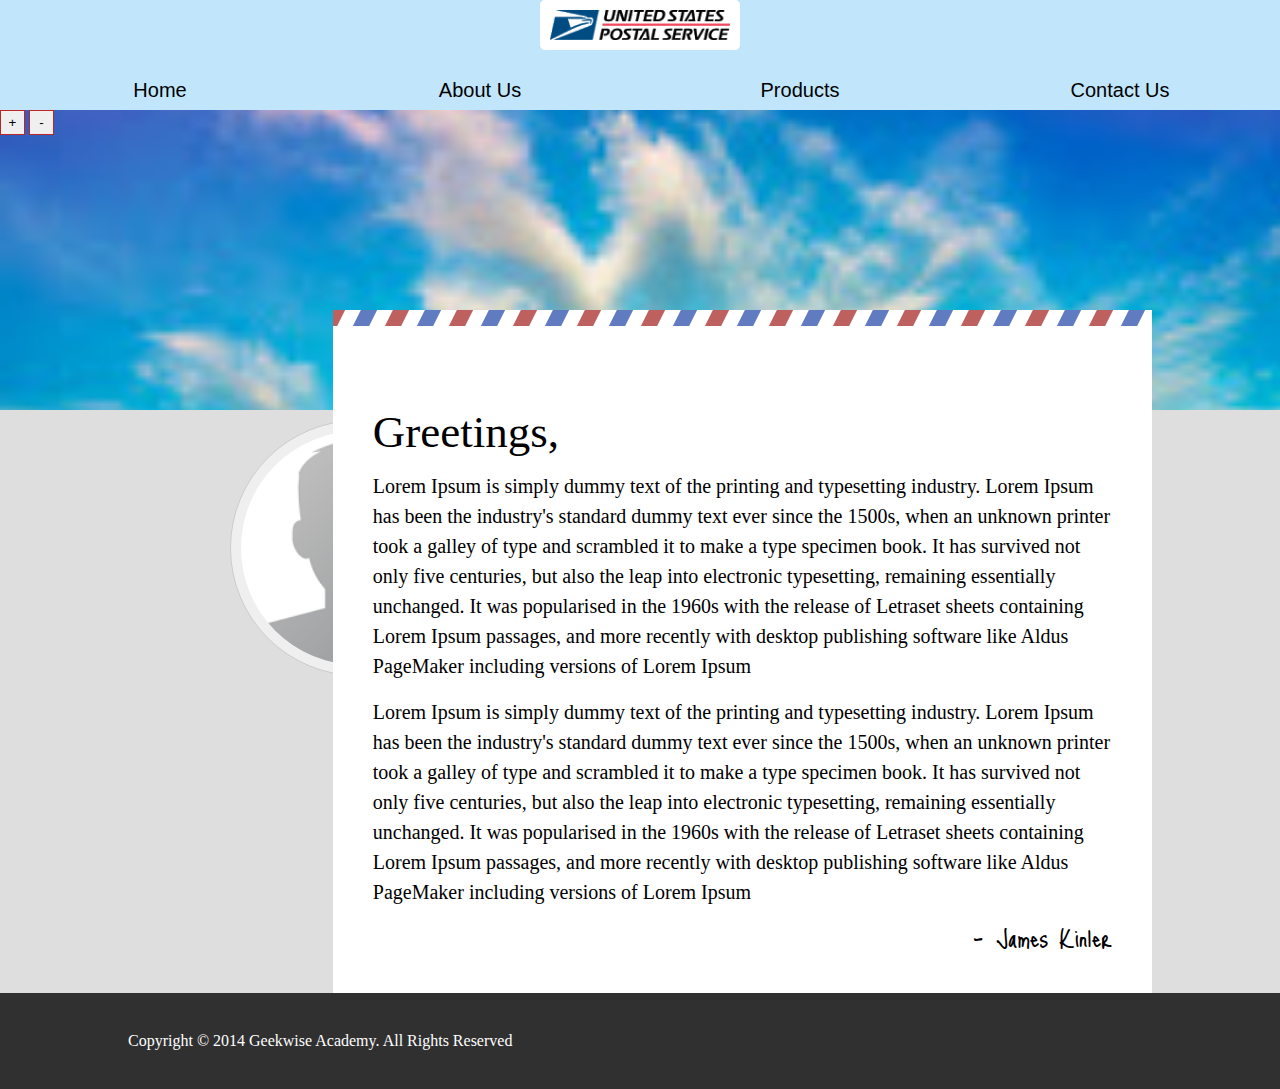
<file: Bootcamp 2/index.html>
<!DOCTYPE html>
<html>
<head>
	<title>USPS</title>
	<link href='http://fonts.googleapis.com/css?family=Just+Me+Again+Down+Here' rel='stylesheet' type='text/css'>
	<link rel="stylesheet" type="text/css" href="css/reset.css">
	<link rel="stylesheet" type="text/css" href="css/styles.css">
</head>
<body>
	<header>
		<img width="200px" src="img/logo.png">
		<nav>
			<ul>
				<li>Home</li>
				<li>About Us</li>
				<li>Products</li>
				<li>Contact Us</li>
			</ul>
		</nav>
	</header>
	<main>
		<div id="hero">
		    <div id="sizer">
		        <button class="plus">+</button>
		        <button class="minus">-</button>
		        
		    </div>
		    
		</div>
		<section class="clear">
			<img src="img/avatar.png">
			<article>
				<h1>Greetings,</h1>
				<p>	
				Lorem Ipsum is simply dummy text of the printing and typesetting industry. Lorem Ipsum has been the industry's standard dummy text ever since the 1500s, when an unknown printer took a galley of type and scrambled it to make a type specimen book. It has survived not only five centuries, but also the leap into electronic typesetting, remaining essentially unchanged. It was popularised in the 1960s with the release of Letraset sheets containing Lorem Ipsum passages, and more recently with desktop publishing software like Aldus PageMaker including versions of Lorem Ipsum</p>
				<p>
				Lorem Ipsum is simply dummy text of the printing and typesetting industry. Lorem Ipsum has been the industry's standard dummy text ever since the 1500s, when an unknown printer took a galley of type and scrambled it to make a type specimen book. It has survived not only five centuries, but also the leap into electronic typesetting, remaining essentially unchanged. It was popularised in the 1960s with the release of Letraset sheets containing Lorem Ipsum passages, and more recently with desktop publishing software like Aldus PageMaker including versions of Lorem Ipsum</p>
				<h2>James Kinler</h2>
			</article>
		</section>
	</main>
	<footer>
		<p>Copyright &copy; 2014 Geekwise Academy. All Rights Reserved</p>
	</footer>
       <script src="http://code.jquery.com/jquery-2.1.1.min.js"></script>
           
        <script>
            $(document).ready(function(){
            
                var size=100;
               
                $("#sizer button").on({
                    click: function(){
                        console.log($(this));
                        if($(this).hasClass("plus")){
                        console.log("clicked the plus");
                            size = size + 10;
                        $("body").css ("font-size" , size +  "%");
                        }else{
                                console.log("clicked the minus");
                                    size = size - 10;
                                $("body").css ("font-size" , size - "%");
                        }
                    }
                })
                
            });
        </script>
</body>
</html>
</file>
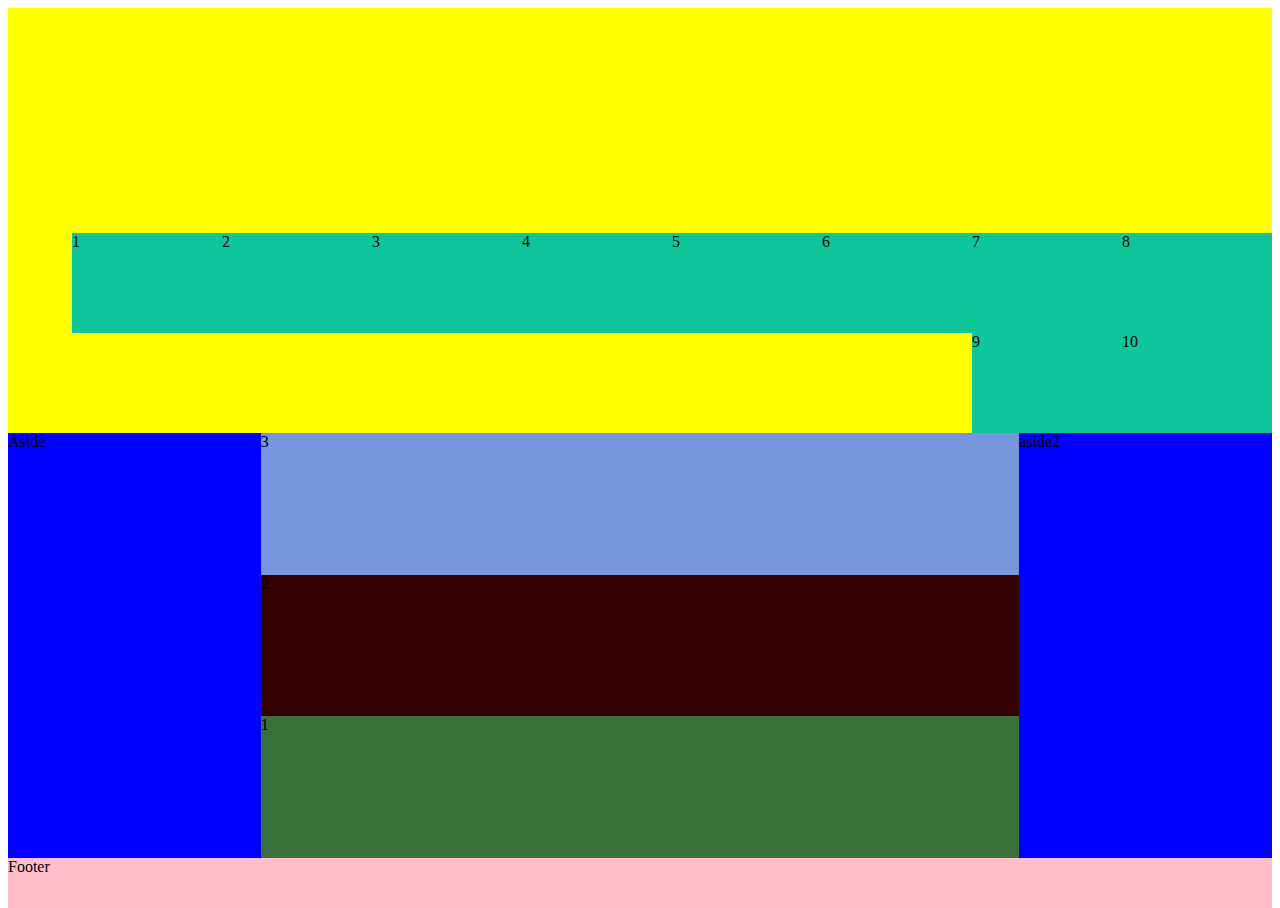
<file: Flexbox/index.html>
<!DOCTYPE html>
<html lang="en">
<head>
    <meta charset="UTF-8">
    <title>FlexBox</title>
    <link rel="stylesheet" href="styles/styles.css">
</head>
<body>
    <header>
    <div>1</div>
    <div>2</div>
    <div>3</div>
    <div>4</div>
    <div>5</div>
    <div>6</div>
    <div>7</div>
    <div>8</div>
    <div>9</div>
    <div>10</div>
    
 </header>
    <main>

        <aside>Aside</aside>


        <article>
        <ul>
           <li>1</li>
            <li>2</li>
            <li>3</li>
        </ul>
        
        
        </article>


    <aside>aside2</aside>

    </main>
    
    <footer>Footer</footer>

</body>
</html>
</file>
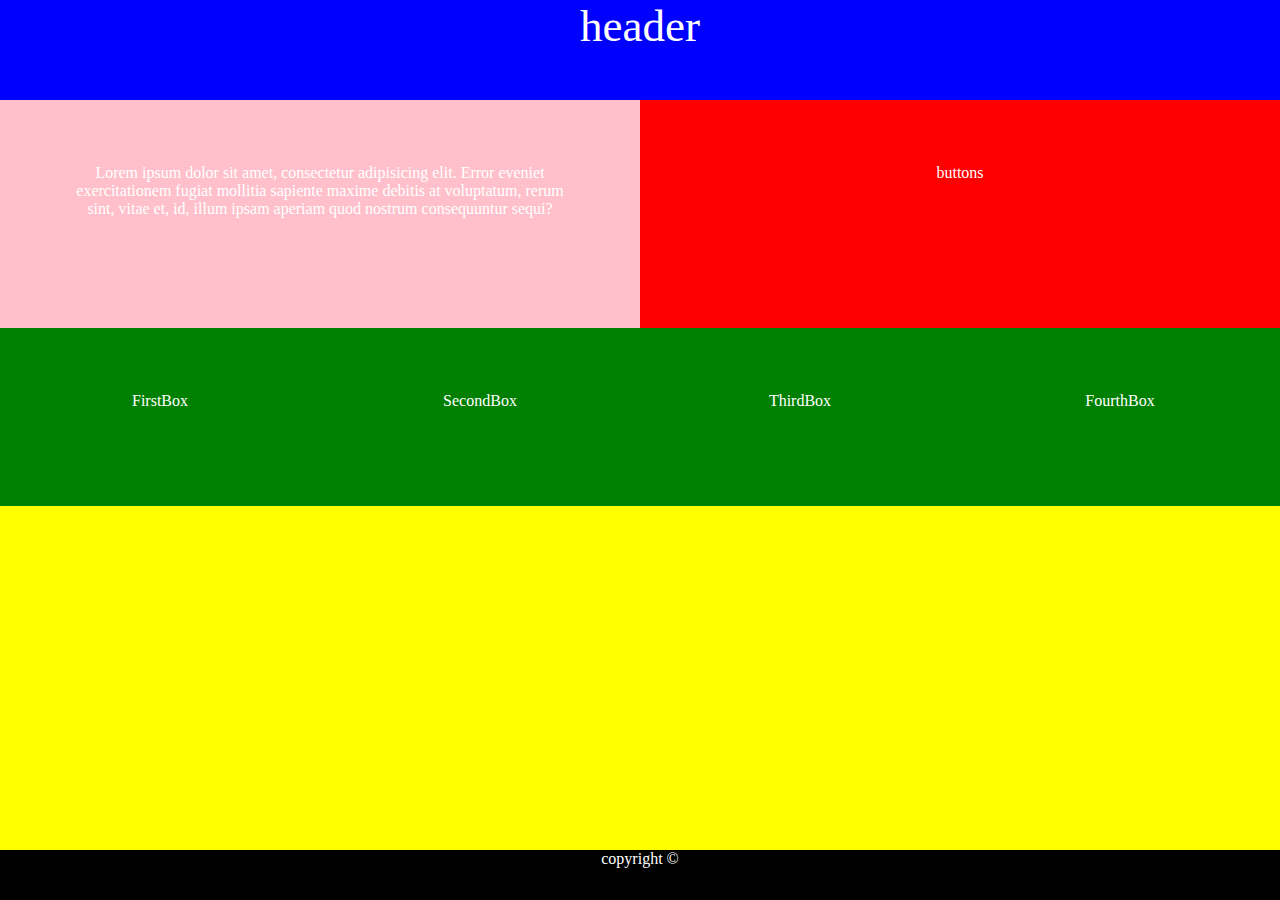
<file: test1/index.html>
<!DOCTYPE html>
<html lang="en">
<head>
    <meta charset="UTF-8">
    <meta name="viewport" content="width=device-width, initial-scale=1.0">
    <title>Meadia Queries</title>
    <link rel="stylesheet" type="text/css" href="css/styles.css">
</head>
<body>

<header>
    header
</header>

<article>
    Lorem ipsum dolor sit amet, consectetur adipisicing elit. Error eveniet exercitationem fugiat mollitia sapiente maxime debitis at voluptatum, rerum sint, vitae et, id, illum ipsam aperiam quod nostrum consequuntur sequi?
</article>

<aside>
    buttons
</aside>


<div class="FirstBox">FirstBox</div>
<div class="SecondBox">SecondBox</div>
<div class="ThirdBox">ThirdBox</div>
<div class="FourthBox">FourthBox</div>
<footer>
    copyright &copy;
</footer>
</body>
</html>
</file>
<file: Bootcamp 2/css/styles.css>
body{
	margin: 0;
    font-size: 100%;
}
header{
	background-color: #c1e6fc;
}

header img{
	display: block;
	width: 200px;
	margin: 0 auto;
	background-color: white;
	padding: 10px;
	border-radius: 5px;

}

header nav{
	padding: 30px 0;

}

header ul{
	padding: 0;
}

header ul li{
	display: block;
	float: left;
	width: 25%;
	text-align: center;
	padding: 0 5px;
	color:rgba (13, 121, 185, .5);
	font-size: 20px;
	font-family: "Healvetica Neue", Arial, sans-serif;
	transition:color 150ms ease-out;
}

header ul li:hover{
	color:rgba(13, 121, 185, 1);
}

#hero{
	height: 300px;
	background-image: url("../img/sky.jpg");
	background-size: cover;
	background-attachment: fixed;
}

main{
	background-color: #dedede;
}

section{
	width: 80%;
	margin: 0 auto;
	position: relative;
}

section img{
	width: 25%;
	float: left;
	border-radius: 50%;
	padding: 10px;
	border: 1px solid #ccc;
	background-color: #efefef;
	position: absolute;
	top: 10px;
	left: 10%;
	z-index: 1;
	transition: all 150ms ease-out;

}

section img:hover{
	left: 0%;
	transform: translateX(-20px)
}

section article{
	width: 80%;
	float: right;
	padding: 0 40px 40px 40px;
	background-color: white;
	position: relative;
	z-index: 2;
}

section article:before{
	content: "  ";
	display: block;
	background-color: white;
	width: 100%;
	height: 100px;
	position: absolute;
	left:0;
	top:-100px;
	background-image: url("../img/mail.png");
	background-repeat: repeat-x;

}

section article h1{
	font-size: 2.8125em;

}

section article p{
	font-size: 1.25em;
	line-height: 1.5;
	margin: 16px 0;
}

section article h2{
	font-size: 1.875em;
	text-align: right;
	font-family: 'Just Me Again Down Here', cursive;
}

section article h2:before{
	content: "- ";
}

footer{
	background-color: #303030;
	padding: 40px 0;
	color: white;
}

footer p{
	width: 80%;
	margin: 0 auto;
	
}

#hero #sizer button{
    width: 25px;
    height: 25px;
    border: 1px solid rgb(191, 37, 37);
    
    
}
</file>
<file: Flexbox/styles/styles.css>
html, body{
height: 100%;
}
header{
    background-color:yellow;
    
}
main{
    background-color: gray;
}
aside{
    background-color:blue;
}

article{
background-color: #bc7474;

}


footer{
    background-color: pink;
}

body{
    display:flex;
    flex-direction: column;
    
}
header {
    flex: 1;
    overflow: auto;
    display: flex;
    flex-wrap:wrap;
    justify-content: flex-end;
    align-content: flex-end;
    

}
header div{
    width: 150px;
    height: 100px;
    background-color: #0ec69a;
}



main{
    flex: 1;
    display:flex;
    flex-direction: row;
    
}

aside{
    flex:1;
}
article{
    flex: 3;
    display:flex;
}

article ul{
    display: flex;
    flex:1;
    flex-direction: column-reverse;
    margin:0; padding:0; list-style-type:none;
    
}

article ul li{
    flex:1;
}
article ul li {background-color: #330303;}
article ul li:first-child {background-color:#39713b;}
article ul li:last-child {background-color: #7595dd;}

footer{
    flex: none;
    height: 50px;
}
</file>
<file: test1/css/styles.css>
/* Reset Styles */
body, div, h1, h2, h3, p, ol{
	margin: 0;
	padding: 0;
}

body{
    background-color: yellow;
    
}
header{
    background-color: blue;
    max-width: 100%;
    height: 100px;
    margin: 0 auto;
    font-size: 45px;
    text-align: center;
    color:white;
}

article{
    background-color: pink;
    float: left;
    padding: 5%;
    color:white;
    text-align: center;
    position: relative;
    width:40%;
    height: 100px;
    
}

aside{
    float:right;
    background-color: red;
    padding: 5%;
    color:white;
    text-align: center;
    position: relative;
    width:40%;
    height: 100px;
}

.FirstBox, .SecondBox, .ThirdBox, .FourthBox{
    float: left;
    background: green;
    padding:5%;
    color:white;
    text-align: center;
    width: 15%;
    height: 50px;
    border: 2px soild white;
    
}

footer{
    background-color: black;
    color: white;
    text-align: center;
    position: absolute;
    width: 100%;
    height: 50px;
    bottom:0;

}

@media (max-width: 1200px){
    article{
        float: right;
    }
    
    aside{
        float:left;
    }
    
    div .FirstBox, .SecondBox, .ThirdBox, .Fourthbox{
        width: 50%
    }
}
</file>
